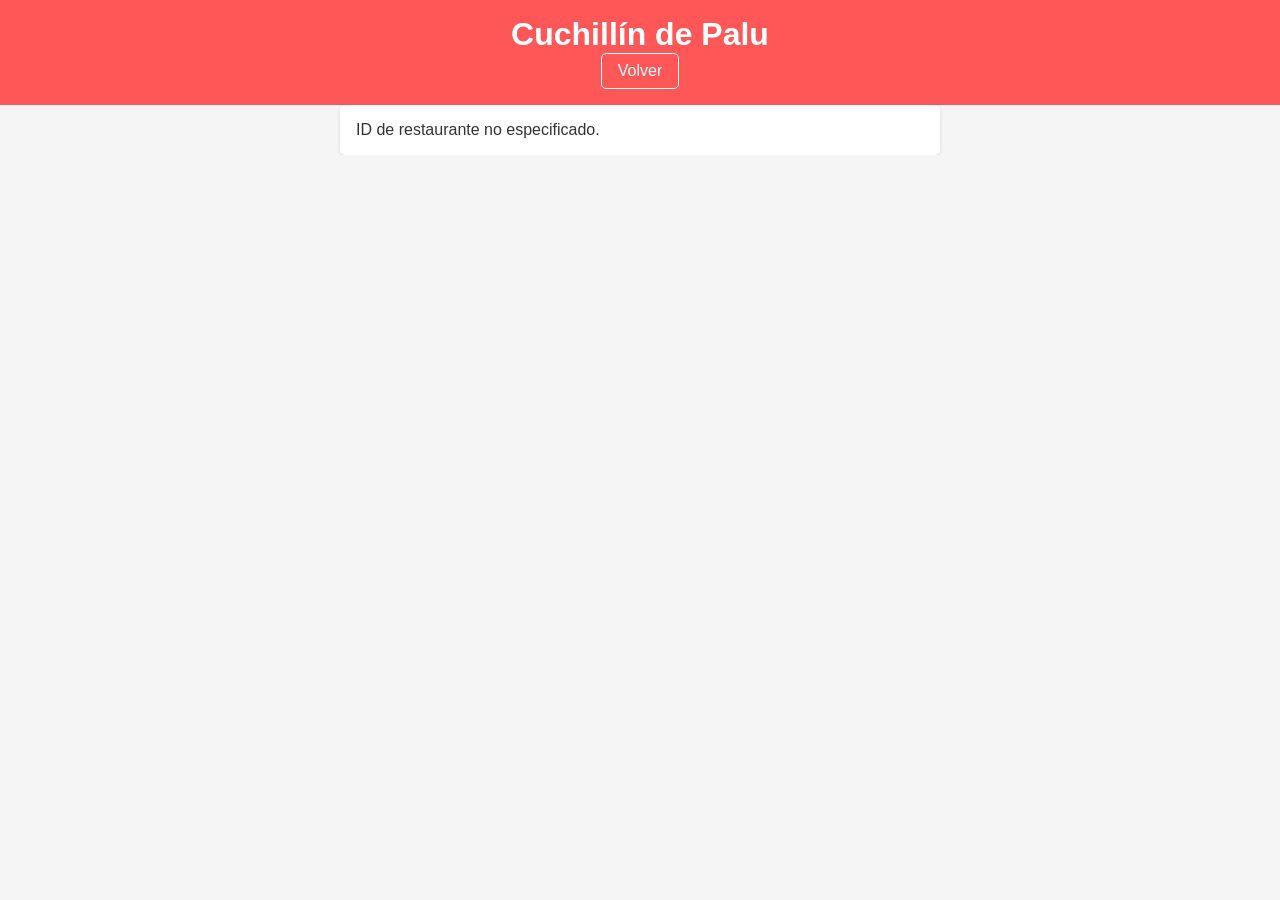
<file: detalles.html>
<!DOCTYPE html>
<html lang="es">
<head>
  <meta charset="UTF-8">
  <meta name="viewport" content="width=device-width, initial-scale=1">
  <title>Detalles del Restaurante</title>
  <link rel="stylesheet" href="style.css">
  <style>
    /* Algunos estilos básicos */

    .detail-container {
      max-width: 600px;
      margin: 0 auto;
      background-color: #fff;
      padding: 1rem;
      border-radius: 5px;
      box-shadow: 0 2px 4px rgba(0,0,0,0.1);
    }
    .detail-container img {
      width: 100%;
      border-radius: 5px;
      margin-bottom: 1rem;
    }
  </style>
</head>
<body>
    <header>
        <h1>Cuchillín de Palu</h1>
    <a href="index.html" class="btn">Volver</a>
</header>
  <div class="detail-container" id="detailContainer">
    <!-- Aquí se mostrará la información -->
  </div>

  <script>
    // Función para extraer el parámetro "id" de la URL
    function getQueryParam(param) {
      const urlParams = new URLSearchParams(window.location.search);
      return urlParams.get(param);
    }

    const restaurantId = getQueryParam('id');
    const container = document.getElementById('detailContainer');

    if (restaurantId) {
      fetch('restaurantes.json')
        .then(response => {
          if (!response.ok) {
            throw new Error('No se pudo cargar el archivo JSON.');
          }
          return response.json();
        })
        .then(data => {
          const restaurantData = data.lugares.find(lugar => lugar.id === restaurantId);
          if (restaurantData) {
            let html = '';
            if (restaurantData.imagen) {
              html += `<img src="${restaurantData.imagen}" alt="${restaurantData.nombre}">`;
            }
            html += `<h1>${restaurantData.nombre}</h1>`;
            html += `<p>${restaurantData.descripcion}</p>`;
            html += `<p><strong>Tipo:</strong> ${restaurantData.tipo}</p>`;
            html += `<p><strong>Dirección:</strong> ${restaurantData.direccion}</p>`;
            html += `<p><strong>Teléfono:</strong> ${restaurantData.telefono}</p>`;
            container.innerHTML = html;
          } else {
            container.innerHTML = '<p>No se encontró información del restaurante.</p>';
          }
        })
        .catch(error => {
          console.error('Error al cargar el JSON:', error);
          container.innerHTML = '<p>Error al cargar la información.</p>';
        });
    } else {
      container.innerHTML = '<p>ID de restaurante no especificado.</p>';
    }
  </script>
</body>
</html>
</file>
<file: style.css>
:root{
  --c1:#FF5757;
  --c2:white;
}




/* Reset básico */
* {
  margin: 0;
  padding: 0;
  box-sizing: border-box;
  user-select: none;
}

::selection {
  background: transparent;
  color: inherit;
}

::-moz-selection { /* Para Firefox */
  background: transparent;
  color: inherit;
}


/* Aplica a html y body para evitar zoom en toda la página */
html, body {
  -ms-touch-action: manipulation; /* Para IE/Edge */
  touch-action: manipulation;
  overflow-x: hidden;
  width: 100%;
}









/* Estilos generales del body */
body {
  font-family: Arial, sans-serif;
  background-color: #f5f5f5;
  color: #333;
}

/* Header */
header {
  background-color: var(--c1);
  color: #fff;
  padding: 1rem;
  text-align: center;
}

/* Contenedor para botones de vista */
.view-toggle {
  margin: 1rem 0;
}

.view-toggle button, .btn {
  padding: 0.5rem 1rem;
  margin: 0 0.5rem;
  border: var(--c2) solid 1px;
  border-radius: 5px;
  background-color: var(--c1);
  color: var(--c2);
  cursor: pointer;
  font-size: 1rem;
  transition: background-color 0.3s, color 0.3s;
  text-decoration: none;
  display: inline-block;
}

.view-toggle button.active {
  background-color: #FFF;
  color: var(--c1);
}

/* Contenedor de filtros */
.filter-container {
  margin-top: 1rem;
}

.filter-container input,
.filter-container select {
  padding: 0.5rem;
  margin: 0.5rem;
  border-radius: 5px;
  border: none;
}

/* Main */
main {
  padding: 0.5rem;
}

/* Contenedor de la lista de tarjetas */
#restaurant-grid {
  display: flex;
  flex-wrap: wrap;
  gap: 5px;
  list-style: none;
  padding: 0;
  justify-content: center;
  align-items: center;
  align-content: center;
}

/* --- Estilos para vista en retícula (grid view) --- */

/* Tarjeta (cada <li> de la lista) en grid view */
.restaurant-card {
  background-color: var(--c2);
  border-radius: 14px;
  padding-bottom: 1rem;
  box-shadow: 0 2px 4px rgba(0, 0, 0, 0.1);
  overflow:hidden;
  
  /* Distribución interna */
  display: flex;
  flex-direction: column;
  align-items: center;
  text-align: center;
  
  /* Tamaño base para 4 columnas en pantallas grandes */
  flex: 1 1 calc(15% - 10px);
  max-width: calc(15% - 10px);
}


.restaurant-card .info{
  padding:0 10px;
}
/* Imagen dentro de la tarjeta en grid view */
.restaurant-card img {
  aspect-ratio: 1/1;
  /* border-radius: 5px; */
  max-width: 100%;
  height: auto;
  object-fit: cover;
  margin-bottom: 0.5rem;
}

/* Responsive: 3 columnas para pantallas medianas */
@media (max-width: 1024px) {
  .restaurant-card {
    flex: 1 1 calc(33.33% - 10px);
    max-width: calc(33.33% - 10px);
  }
}

/* Responsive: 2 columnas para tabletas o pantallas medianas-pequeñas */
@media (max-width: 768px) {
  .restaurant-card {
    flex: 1 1 calc(50% - 10px);
    max-width: calc(50% - 10px);
  }
}

/* Responsive: 1 columna para móviles */
@media (max-width: 480px) {
  .restaurant-card {
    flex: 1 1 186px;
    max-width: 100%;
  }
}

/* --- Estilos para vista de lista --- */
/* Cuando el contenedor #restaurant-grid tenga la clase "list-view", se muestran los items en lista */
#restaurant-grid.list-view {
  flex-direction: column;
  align-items: stretch;
  justify-content: flex-start;
}

#restaurant-grid.list-view .restaurant-card {
  /* Cada tarjeta ocupará el 100% del ancho */
  flex: 1 1 100%;
  max-width: 550px;
  
  /* Cambiamos la disposición interna a fila */
   
  flex-direction: row;
  align-items: start;
  text-align: left;
  
  /* Puedes ajustar el padding si lo deseas */
  padding: 1rem;
}


#restaurant-grid.list-view .restaurant-card img{
  max-width:320px;
  aspect-ratio:1.9/1;
    object-fit: cover;
    border-radius: 5px;
    margin-right: 1rem;



  
}

/* Opcional: Ajuste de márgenes para los títulos en vista de lista */
#restaurant-grid.list-view .restaurant-card h2 {
  margin-bottom: 0.5rem;
}

.tipo{color:var(--c1)}


footer{
  background-color: var(--c1);
  color:white;
  padding: 20px;
  text-align: center;
}
</file>
